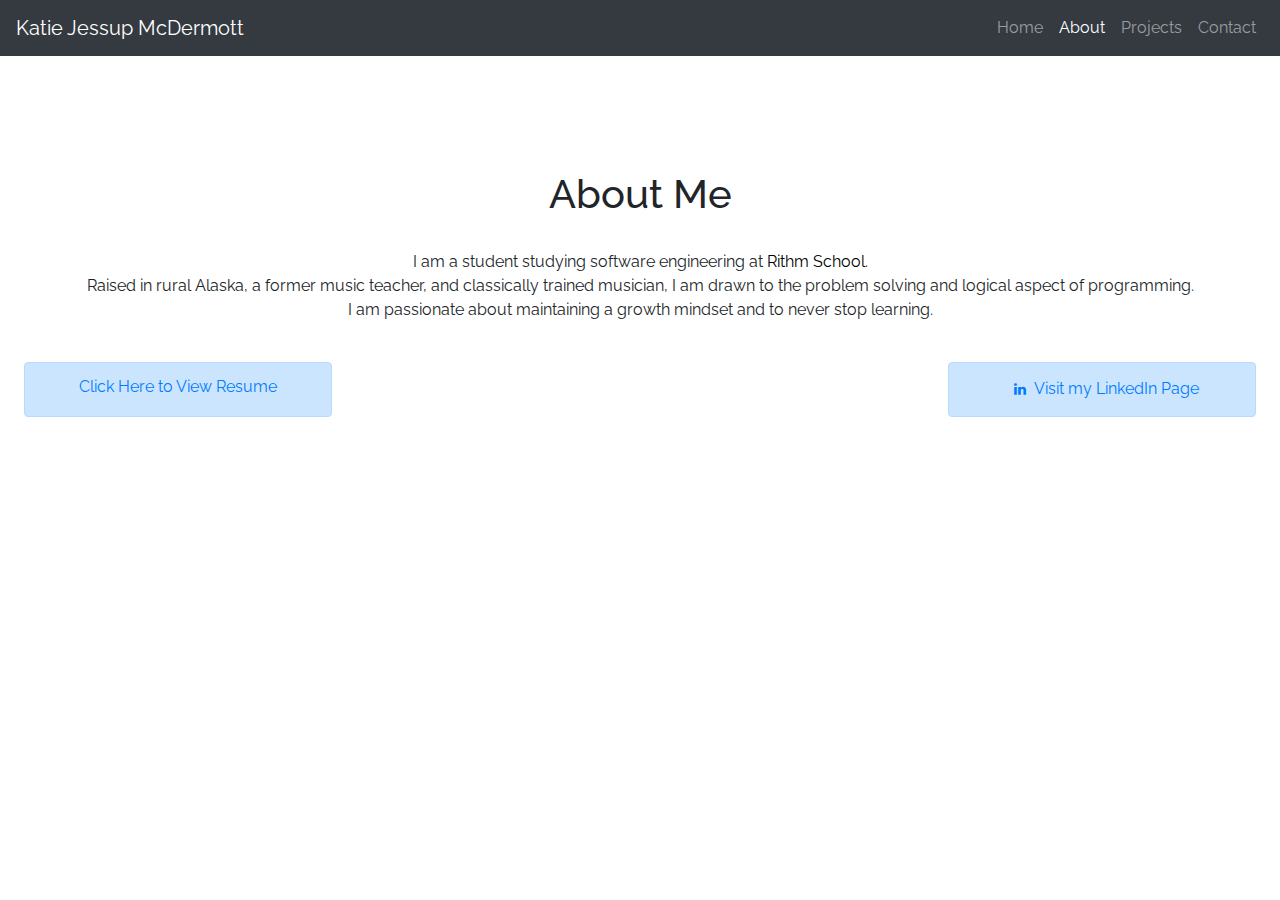
<file: about.html>
<!DOCTYPE html>
<html lang="en">
<head>
  <meta charset="utf-8">
  <meta name="viewport" content="width=device-width, initial-scale=1, shrink-to-fit=no">
  <meta name="description" content="">
  <meta name="author" content="">
  <link rel="icon" href="../../../../favicon.ico">
  <link href="https://fonts.googleapis.com/css?family=Raleway" rel="stylesheet">
  <title>Katie Jessup McDermott</title>
  <!-- Bootstrap -->
  <link href="https://maxcdn.bootstrapcdn.com/bootstrap/4.0.0/css/bootstrap.min.css" rel="stylesheet">
  <link href="https://maxcdn.bootstrapcdn.com/font-awesome/4.4.0/css/font-awesome.min.css" rel="stylesheet"/>
  <link href="style.css" rel="stylesheet">
</head>
<body>

  <!-- Nav Bar -->
  <nav class="navbar navbar-expand-md navbar-dark bg-dark fixed-top">
    <a class="navbar-brand" href="#">Katie Jessup McDermott</a>
    <button class="navbar-toggler" type="button" data-toggle="collapse" data-target="#navbarsExampleDefault" aria-controls="navbarsExampleDefault" aria-expanded="false" aria-label="Toggle navigation">
      <span class="navbar-toggler-icon"></span>
    </button>

    <div class="collapse navbar-collapse" id="navbarsExampleDefault">
      <ul class="navbar-nav ml-auto">
        <li class="nav-item">
          <a class="nav-link" href="index.html">Home <span class="sr-only">(current)</span></a>
        </li>
        <li class="nav-item active">
          <a class="nav-link" href="about.html" data-toggle="tab">About</a>
        </li>
        <li class="nav-item">
          <a class="nav-link" href="projects.html" data-toggle="tab">Projects</a>
        </li>
        <li class="nav-item">
          <a class="nav-link" href="contact.html">Contact</a>
        </li>
      </ul>
    </div>
  </nav>

  <!-- .container-fluid for about/experience -->
  <main role="main" class="container-fluid">
      <div class= "whitespace">
          <br>
          <br>
          <br>
      </div>
      <div class="intro">
        <h1>About Me</h1>
        <br>
        <p>I am a student studying software engineering at <a href="https://www.rithmschool.com/" style="color: rgb(0, 0, 0)">Rithm School</a>. 
          <br>
          Raised in rural Alaska, a former music teacher, and classically trained musician, I am drawn to the problem solving and logical aspect of programming. <br> I am passionate about maintaining a growth mindset and to never stop learning.  </p>
        <br>
        <div class="container"></div>
          <div class="row justify-content-between">
            <div class="col-3 alert alert-primary"><a href="JessupMcdermottK_Resume2018.pdf">Click Here to View Resume</a></div>
            <div class="col-3 alert alert-primary"><a href="https://www.linkedin.com/in/katie-jessup-mcdermot-458709b5/"type="button" class="btn-floating btn-sm btn-li"><i class="fa fa-linkedin"></i></a><a href="https://www.linkedin.com/in/katie-jessup-mcdermot-458709b5/">Visit my LinkedIn Page</a></div>
          </div>
      </div>
     
 </main>

</body>
</html>
</file>
<file: style.css>
body {
  margin: 0;
  font-family: 'Raleway', sans-serif;
  height: 100%;
}

html {
  height: 100%;
}

.container-fluid {
  background-image: url('https://upload.wikimedia.org/wikipedia/commons/b/b9/Alaska_range.jpg');
  height: 100%;
  background-position: center;
  background-repeat: no-repeat;
  background-size: cover;  
}

.intro {
  margin-top: 50px;
  padding: 3rem 1.5rem;
  text-align: center;
  font-family: 'Raleway', sans-serif;
}

.contact {
  margin-top: 50px;
  padding: 3rem 1.5rem;
  text-align: center;
  font-family: 'Raleway', sans-serif;
  background-image: url('https://upload.wikimedia.org/wikipedia/commons/b/b9/Alaska_range.jpg');
  height: 100%;
  background-position: center;
  background-repeat: no-repeat;
  background-size: cover;
}
.btn {
  background-color: rgb(22, 112, 57);
  border: none;
  color: white;
  padding: 16px 32px;
  text-align: center;
  font-size: 16px;
  margin: 4px 2px;
  opacity: 0.6;
  transition: 0.3s;
}

.btn:hover {
  opacity: 1;
}

.contact-form {
  font-family: 'Raleway', sans-serif;
}

.container-fluid {
  position: relative; 
  text-align: center; 
}
img {
  max-height: 250px; 
  border-radius: 25px; 
}
</file>
